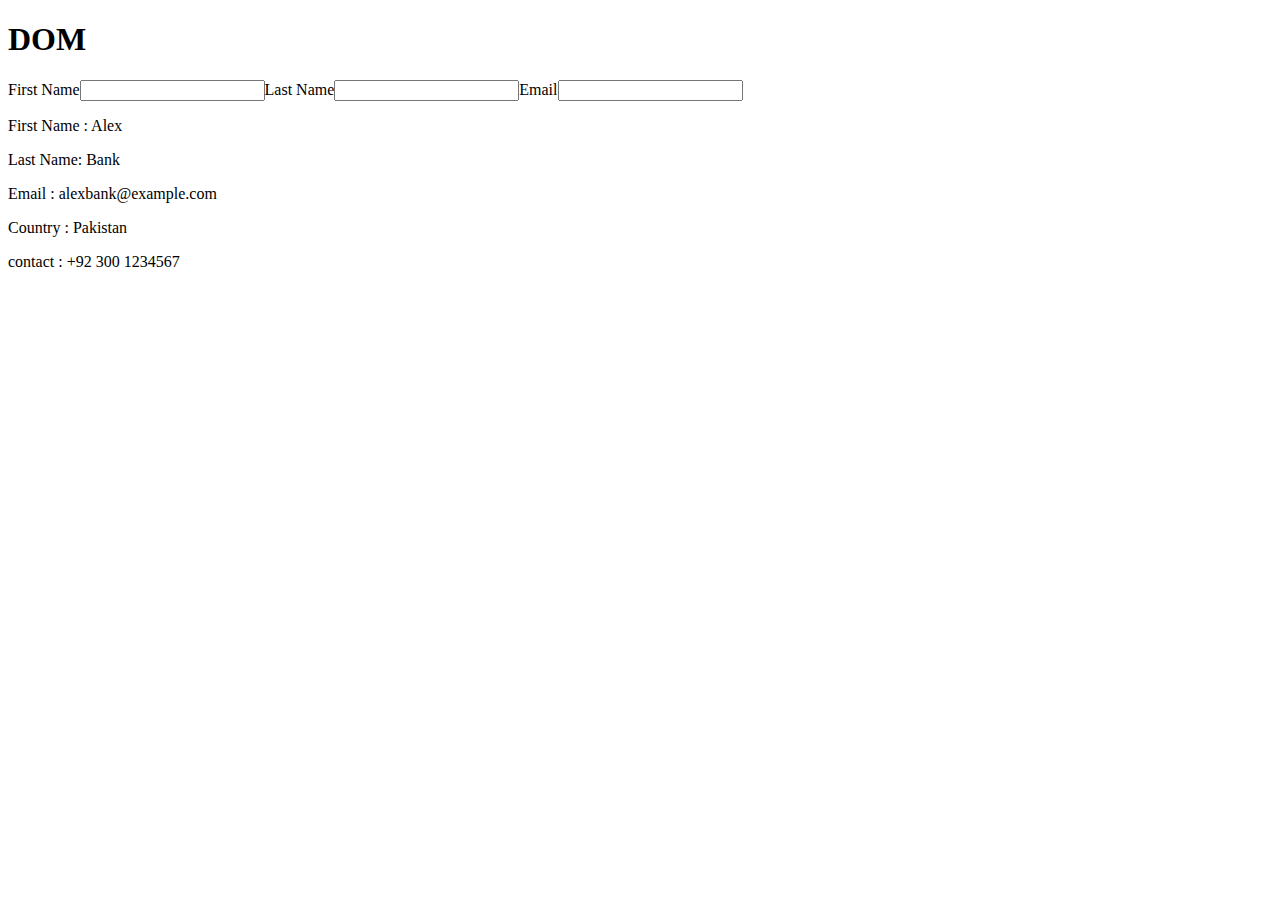
<file: JS Assignment 39-67/index.html>
<!DOCTYPE html>
<html lang="en">
<head>
    <meta charset="UTF-8">
    <meta name="viewport" content="width=device-width, initial-scale=1.0">
    <title>JS practice</title>
    <link rel="stylesheet" href="style.css">
</head>
<body>
 <!-- ========== Q1 CH # 43-48 ========== -->
    <!-- <a href="#" onclick="alert('Hi')">click here</a>     -->

 <!-- ========== Q2 CH # 43-48 ========== -->
<!-- <div style="display: inline-block;">
 <img src="https://images.priceoye.pk/oppo-f11-pro-pakistan-priceoye-pzjoc.jpg" height="200px" onclick="alert('Thank you for purchasing mobile from us')" alt="">
<p style="margin-left: 40px;"> OPPO F11 Pro </p>
</div>
<div style="display: inline-block;">
<img src="https://www.pakmobizone.pk/wp-content/uploads/2019/12/VgoTel-Smart-7-Blue-1.jpg" height="200px" onclick="alert('Thank you for purchasing mobile from us')" alt="">
<p style="margin-left: 40px;">  Vgo Tel smart 7 </p>
</div>
<div style="display: inline-block;">
<img style="margin-left: 30px;" src="https://i.gadgets360cdn.com/products/large/oppo-k3-380x800-1563541642.jpg" height="200px" onclick="alert('Thank you for purchasing mobile from us')" alt="">
<p style="margin-left: 40px;">    OPPO K3 </p>
</div> -->

 <!-- ========== Q3 CH # 43-48 ========== -->
<!-- <table>
    <tr id="rone">
        <td> Index </td>
        <td> Name  </td>
        <td> Class </td>
    </tr>
    <tr>
        <td> 0 </td>
        <td> John  </td>
        <td> 10 </td>
        <td><button onclick="del()"> Delete</button></td>
    </tr>
    <tr>
        <td> 1 </td>
        <td id="name"> Doe  </td>
        <td> 9 </td>
        <td><button onclick="del()"> Delete</button></td>
    </tr>
    <tr>
        <td> 2 </td>
        <td> Mark  </td>
        <td> 10 </td>
        <td><button onclick="del()"> Delete</button></td>
    </tr>
    <tr>
        <td> 3 </td>
        <td> Den  </td>
        <td> 8 </td>
        <td><button onclick="del()"> Delete</button></td>
    </tr>
    <tr>
        <td> 4 </td>
        <td> James  </td>
        <td> 9 </td>
        <td><button onclick="del()"> Delete</button></td>
    </tr>
    <tr>
        <td> 5 </td>
        <td> Markain  </td>
        <td> 6 </td>
        <td><button onclick="del()"> Delete</button></td>
    </tr>
    <tr>
        <td> 6 </td>
        <td> Herry  </td>
        <td> 8 </td>
        <td><button onclick="del()"> Delete</button></td>
    </tr>
    <tr>
        <td> 7 </td>
        <td> Michael  </td>
        <td> 10 </td>
        <td><button onclick="del()"> Delete</button></td>
    </tr>
    <tr>
        <td> 8 </td>
        <td> Den  </td>
        <td> 8 </td>
        <td><button onclick="del()"> Delete</button></td>
    </tr>
    <tr>
        <td> 9 </td>
        <td> Flora  </td>
        <td> 9 </td>
        <td><button onclick="del()"> Delete</button></td>
    </tr>    
    <tr>
        <td> 10 </td>
        <td> Smith  </td>
        <td> 10 </td>
        <td><button onclick="del()"> Delete</button></td>
    </tr>
</table> -->

 <!-- ========== Q4 CH # 43-48 ========== -->
<!-- <img onmouseover="src='https://i.ytimg.com/vi/7PXLPzcIydw/hqdefault.jpg'" 
onmouseout="src='https://images.unsplash.com/photo-1562911791-c7a97b729ec5?ixlib=rb-1.2.1&q=80&fm=jpg&crop=entropy&cs=tinysrgb&w=1080&fit=max&ixid=eyJhcHBfaWQiOjEyMDd9'"
src="https://images.unsplash.com/photo-1562911791-c7a97b729ec5?ixlib=rb-1.2.1&q=80&fm=jpg&crop=entropy&cs=tinysrgb&w=1080&fit=max&ixid=eyJhcHBfaWQiOjEyMDd9" 
height="400px" alt=""> -->

 <!-- ========== Q5 CH # 43-48 ========== -->
 <!-- <button onclick="increase()" style="height: 50px; width: 50px; display: inline-block; margin-left: 20px;"> + </button>
 <h1 id="clicks" style="display: inline-block; margin-left: 20px;">0</h1>
<button onclick="decrease()" style="height: 50px; width: 50px; margin-left: 20px;"> - </button> -->

 <!-- ========== Q1 CH # 49-52 ========== -->
<!-- <div class="maindiv">
<h1> SIGN UP</h1>
<h4>Please fill in this form to create an account</h4>
<input type="text" name="First Name" id="fn" placeholder="First Name">
<input type="text" name="Last Name" id="ln" placeholder="Last Name"> <br>
<input type="email" name="Email" id="email" placeholder="Email"> <br>
<input type="text" name="Password" id="password" placeholder="Password"> <br>
<input type="text" name="Confirm Password" id="cpass" placeholder="Confirm Password"> <br>
<button type="submit" id="submit" onclick="checkvalue()"> Submit</button>
</div> -->

 <!-- ========== Q2 CH # 49-52 ========== -->
<!-- <div>
    <img src="https://www.smilee.pk/wp-content/uploads/2019/12/bnmg.jpg" height="200px" alt="">
    <h2> Chocolate Explosion box</h2>
    <a href="javascript:void(0)" onclick="details()" id="detail">Details</a>
</div> -->


 <!-- ========== Q3 CH # 49-52 ========== -->


 <!-- ========== Q1 CH # 58-67 ========== -->
 <div><h1> DOM </h1><div id=”form-content” class=”content”><label for=”first-name”>First Name</label><input type=”text” id=”first-name” /><label for=”last-name”>Last Name</label><input type=”text” id=”last-name” /><label for=”email”>Email</label><input type=”text” id=”email” /></div><div id=”main-content” class=”content”><p class=”render”> First Name : Alex</p><p class=”render” id=”lastName”>Last Name: Bank</p><p class=”render”> Email : alexbank@example.com</p><p class=”render”> Country : Pakistan </p><p class=”render”> contact : +92 300 1234567</p></div></div> 
 <!-- <div id="cal"><p>Southern Cal is sunny.</p><p>Northern Cal is rainy.</p><p>Eastern Cal is desert.</p></div><div id="ny"><p>Urban NY is crowded.</p><p>Rural NY is sparse.</p></div> -->



<script src="app.js"></script>
</body>
</html>
</file>
<file: JS Assignment 39-67/style.css>
/* ========== Q1 CH # 49-52 ========== 
.maindiv{text-align: center; margin: 10px 300px; background-color: coral; padding-top: 30px;}
#fn,#ln{height: 30px; width: 250px; margin-left: 10px;}
#email, #password, #cpass{height: 30px; width: 520px; margin-left: 10px ;margin-top: 20px;}
#submit{height: 40px; background-color: darkblue; color: white; text-align: center; justify-content: center; margin: 20px;} */
</file>
